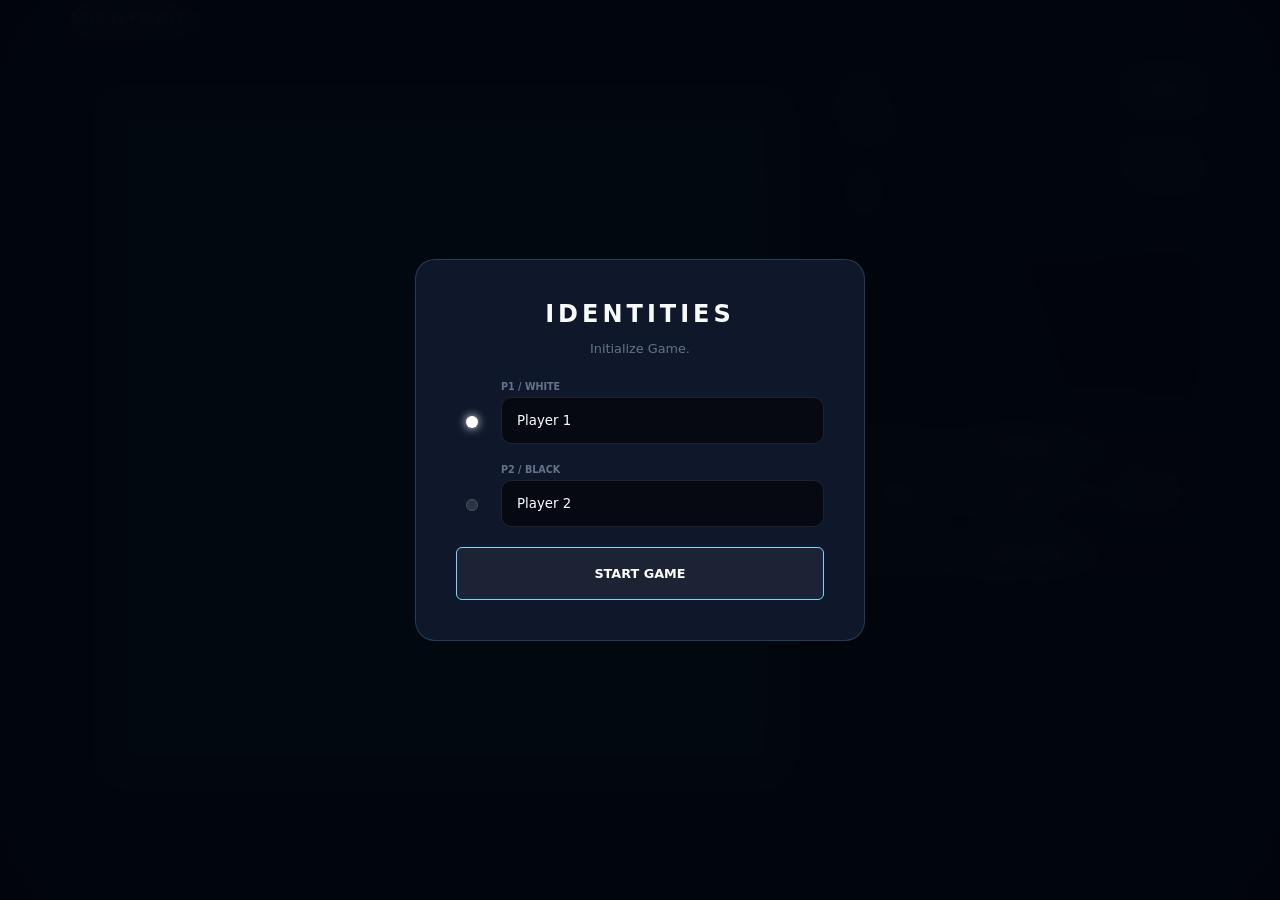
<file: migoyugo.html>
<!-- START OF FILE Paste June 07, 2026 - 11:05PM -->

<!doctype html>
<html lang="en">
  <head>
    <meta charset="UTF-8" />
    <meta
      name="viewport"
      content="width=device-width, initial-scale=1.0, maximum-scale=1.0, user-scalable=no"
    />
    <title>Migoyugo - Local Play</title>
    <style>
      :root {
        --bg: #060912;
        --panel: rgba(13, 20, 38, 0.95);
        --accent: #7dd3fc;
        --accent-glow: rgba(125, 211, 252, 0.3);
        --border: rgba(125, 211, 252, 0.2);
        --text: #f8fafc;
        --dim: #64748b;
        --danger: #f87171;
        --success: #4ade80;
        --t-a: url("assets/img/wood1.png");
        --t-b: url("assets/img/wood2.jpg");
      }

      * {
        box-sizing: border-box;
        font-family: "Inter", system-ui, sans-serif;
        cursor: default;
        -webkit-tap-highlight-color: transparent;
      }

      body {
        margin: 0;
        min-height: 100vh;
        background: radial-gradient(circle at center, #111827 0%, #060912 100%);
        display: flex;
        justify-content: center;
        align-items: flex-start;
        color: var(--text);
        overflow-x: hidden;
        overflow-y: auto;
        padding: 10px;
      }

      .app-shell {
        width: 100%;
        max-width: 1140px;
        display: grid;
        grid-template-columns: 1fr 370px;
        gap: 20px;
        margin: 0 auto;
      }

      /* Responsive Layout: Single column for tablets/mobile */
      @media (max-width: 1000px) {
        .app-shell {
          grid-template-columns: 1fr;
          padding: 10px;
          gap: 15px;
        }
        body {
          align-items: flex-start;
        }
      }

      /* HEADER */
      .hdr {
        grid-column: 1 / -1;
        display: flex;
        justify-content: space-between;
        align-items: center;
        border-bottom: 1px solid var(--border);
        padding-bottom: 12px;
        flex-wrap: wrap;
        gap: 10px;
      }
      .hdr h1 {
        margin: 0;
        font-size: 1rem;
        letter-spacing: 2px;
        font-weight: 900;
        text-transform: uppercase;
      }
      .target-bar {
        font-size: 0.75rem;
        color: var(--dim);
      }
      .target-bar b {
        color: #fff;
        background: rgba(255, 255, 255, 0.1);
        padding: 2px 6px;
        border-radius: 4px;
        font-family: monospace;
      }
      .mv-tag {
        color: var(--accent);
        border: 1px solid var(--accent);
        padding: 2px 6px;
        border-radius: 4px;
        font-size: 0.6rem;
        margin-left: 5px;
        font-weight: 800;
      }

      /* BOARD FRAME */
      .board-frame {
        background: var(--panel);
        border: 1px solid var(--border);
        padding: clamp(10px, 3vw, 30px);
        border-radius: 12px;
        width: 100%;
        display: flex;
        justify-content: center;
      }
      .board {
        display: grid;
        grid-template-columns: repeat(8, 1fr);
        gap: 2px;
        aspect-ratio: 1;
        background: var(--border);
        width: 100%;
        max-width: 700px;
      }
      .cell {
        position: relative;
        cursor: pointer;
        background-size: cover;
        transition: background 0.2s;
      }
      .cell.tile-a {
        background-image: var(--t-a);
      }
      .cell.tile-b {
        background-image: var(--t-b);
      }

      @media (hover: hover) {
        .cell:hover {
          filter: brightness(1.6);
          outline: 2px solid var(--accent);
          z-index: 10;
        }
      }

      .piece {
        position: absolute;
        inset: 15%;
        border-radius: 50%;
        z-index: 5;
        transition: 0.3s cubic-bezier(0.175, 0.885, 0.32, 1.275);
      }
      .piece.white {
        background: radial-gradient(circle at 35% 35%, #fff, #94a3b8);
        box-shadow:
          0 4px 10px rgba(0, 0, 0, 0.5),
          0 0 10px rgba(255, 255, 255, 0.2);
      }
      .piece.black {
        background: radial-gradient(circle at 35% 35%, #475569, #020617);
        border: 1px solid rgba(255, 255, 255, 0.1);
        box-shadow: 0 4px 10px rgba(0, 0, 0, 0.8);
      }
      .piece.yugo::after {
        content: "";
        position: absolute;
        inset: 35%;
        background: #ef4444;
        border-radius: 50%;
        box-shadow: 0 0 10px #ef4444;
      }

      /* SIDEBAR CARDS */
      .side-cards {
        display: flex;
        flex-direction: column;
        gap: 12px;
      }
      @media (max-width: 1000px) {
        .side-cards {
          display: grid;
          grid-template-columns: 1fr 1fr;
        }
        .stats-wrap {
          grid-column: span 2;
          display: grid;
          grid-template-columns: 1fr 1fr;
          gap: 10px;
        }
        .registry {
          height: 120px !important;
        }
        .full-mat-btn {
          grid-column: span 1;
        }
        .actions-group {
          grid-column: span 2;
        }
      }

      .card {
        background: var(--panel);
        border: 1px solid var(--border);
        border-radius: 12px;
        padding: 15px;
        display: flex;
        justify-content: space-between;
        transition: 0.3s;
      }
      .card.active {
        border-color: var(--accent);
        background: rgba(125, 211, 252, 0.05);
        box-shadow: 0 0 20px rgba(125, 211, 252, 0.08);
      }
      .score-box .label {
        font-size: 0.6rem;
        color: var(--dim);
        letter-spacing: 1px;
      }
      .score-box .val {
        font-size: 1.6rem;
        font-weight: 900;
        color: var(--accent);
      }
      .chrono-time {
        font-family: monospace;
        font-size: 1.2rem;
        text-align: right;
      }

      .registry {
        background: rgba(0, 0, 0, 0.3);
        border: 1px solid var(--border);
        border-radius: 12px;
        height: 180px;
        overflow-y: auto;
        padding: 15px;
      }
      .reg-row {
        display: grid;
        grid-template-columns: 35px 1fr 1fr;
        font-family: monospace;
        font-size: 0.75rem;
        padding: 5px 0;
        border-bottom: 1px solid rgba(255, 255, 255, 0.03);
      }
      .reg-num {
        color: var(--accent);
        font-weight: 800;
      }

      .actions {
        display: grid;
        grid-template-columns: repeat(3, 1fr);
        gap: 8px;
      }
      .btn {
        background: rgba(255, 255, 255, 0.05);
        border: 1px solid var(--border);
        color: #fff;
        border-radius: 6px;
        padding: 12px 5px;
        font-size: 0.6rem;
        font-weight: 800;
        text-transform: uppercase;
        cursor: pointer;
        transition: 0.2s;
      }
      .btn:hover:not(:disabled) {
        background: var(--accent);
        color: #000;
      }
      .btn:active {
        transform: scale(0.96);
      }

      /* MODALS RESPONSIVENESS */
      .modal {
        position: fixed;
        inset: 0;
        background: rgba(2, 6, 12, 0.95);
        z-index: 999;
        display: flex;
        align-items: center;
        justify-content: center;
        backdrop-filter: blur(15px);
        visibility: hidden;
        opacity: 0;
        padding: 15px;
      }
      .modal.show {
        visibility: visible;
        opacity: 1;
      }
      .modal-box {
        background: #0f172a;
        border: 1px solid var(--border);
        border-radius: 20px;
        padding: clamp(20px, 5vw, 40px);
        width: 100%;
        max-width: 450px;
        text-align: center;
        position: relative;
        max-height: 90vh;
        overflow-y: auto;
      }

      .ident-wrap {
        margin-bottom: 20px;
        padding-left: 45px;
        position: relative;
        text-align: left;
      }
      .ident-pip {
        position: absolute;
        left: 10px;
        top: 35px;
        width: 12px;
        height: 12px;
        border-radius: 50%;
      }
      .ident-pip.w {
        background: #fff;
        box-shadow: 0 0 10px white;
      }
      .ident-pip.b {
        background: #2a3442;
        border: 1px solid #4a5568;
      }
      .ident-input {
        width: 100%;
        background: #060912;
        border: 1px solid rgba(255, 255, 255, 0.1);
        border-radius: 10px;
        padding: 15px;
        color: #fff;
        outline: none;
      }

      @keyframes fBlast {
        50% {
          transform: scale(1.2);
          filter: brightness(2);
          box-shadow: 0 0 30px var(--accent);
        }
      }
      .forming {
        animation: fBlast 0.5s ease;
      }
    </style>
  </head>
  <body>
    <!-- Identities Input -->
    <div id="modIdent" class="modal show">
      <div class="modal-box">
        <h2
          style="
            font-size: 1.5rem;
            letter-spacing: 4px;
            margin: 0 0 5px;
            font-weight: 900;
          "
        >
          IDENTITIES
        </h2>
        <p style="color: var(--dim); font-size: 0.8rem; margin-bottom: 25px">
          Initialize Game.
        </p>

        <div class="ident-wrap">
          <div class="ident-pip w"></div>
          <label
            class="ident-label"
            style="
              font-size: 0.6rem;
              color: var(--dim);
              font-weight: 800;
              display: block;
              margin-bottom: 5px;
            "
            >P1 / WHITE</label
          >
          <input type="text" id="p1i" class="ident-input" value="Player 1" />
        </div>

        <div class="ident-wrap">
          <div class="ident-pip b"></div>
          <label
            class="ident-label"
            style="
              font-size: 0.6rem;
              color: var(--dim);
              font-weight: 800;
              display: block;
              margin-bottom: 5px;
            "
            >P2 / BLACK</label
          >
          <input type="text" id="p2i" class="ident-input" value="Player 2" />
        </div>

        <button
          class="btn"
          style="
            width: 100%;
            padding: 18px;
            font-size: 0.8rem;
            border-color: var(--accent);
          "
          onclick="initialize()"
        >
          START GAME
        </button>
      </div>
    </div>

    <!-- Settlement Popup -->
    <div id="modVic" class="modal">
      <div class="modal-box">
        <div
          style="
            font-size: 0.6rem;
            color: var(--accent);
            letter-spacing: 5px;
            margin-bottom: 5px;
          "
        >
          GAME END
        </div>
        <h2
          id="winTag"
          style="font-size: 1.8rem; margin: 15px 0 10px; font-weight: 900"
        >
          WHITE VICTORY
        </h2>
        <p
          id="winWhy"
          style="color: var(--dim); font-size: 0.85rem; margin-bottom: 25px"
        >
          GAME OVER.
        </p>

        <div
          style="
            display: grid;
            grid-template-columns: 1fr 1fr;
            background: rgba(0, 0, 0, 0.3);
            padding: 15px;
            border-radius: 12px;
            margin-bottom: 20px;
            border: 1px solid var(--border);
          "
        >
          <div>
            <span style="font-size: 0.6rem; color: var(--dim)" id="vs1"
              >P1</span
            >
            <div
              id="fS1"
              style="font-size: 1.5rem; color: var(--accent); font-weight: 900"
            >
              0
            </div>
          </div>
          <div>
            <span style="font-size: 0.6rem; color: var(--dim)" id="vs2"
              >P2</span
            >
            <div
              id="fS2"
              style="font-size: 1.5rem; color: var(--accent); font-weight: 900"
            >
              0
            </div>
          </div>
        </div>

        <button
          class="btn"
          style="width: 100%; margin-bottom: 8px"
          onclick="location.reload()"
        >
          RE-INITIATE
        </button>
        <button
          class="btn"
          style="width: 100%"
          onclick="location.href = 'index.html'"
        >
          EXIT GAME
        </button>
      </div>
    </div>

    <div class="app-shell">
      <header class="hdr">
        <h1>MIGOYUGO <span class="mv-tag" id="tagM">#1</span></h1>
        <div class="target-bar" id="tHdr">Target: <b>--</b></div>
      </header>

      <main class="board-frame">
        <div id="grid" class="board"></div>
      </main>

      <aside class="side-cards">
        <div class="stats-wrap">
          <div id="cd1" class="card active">
            <div class="score-box">
              <span class="label" id="nm1">P1</span>
              <div class="val" id="sDisp1">0</div>
            </div>
            <div class="chrono">
              <div id="tm1" class="chrono-time">00:00</div>
            </div>
          </div>

          <div id="cd2" class="card">
            <div class="score-box">
              <span class="label" id="nm2">P2</span>
              <div class="val" id="sDisp2">0</div>
            </div>
            <div class="chrono">
              <div id="tm2" class="chrono-time">00:00</div>
            </div>
          </div>
        </div>

        <div class="registry" id="logP">
          <div id="logArea"></div>
        </div>

        <button class="btn full-mat-btn" onclick="toggleMatrix(true)">
          SYSTEM LOGS
        </button>

        <div class="actions actions-group">
          <button class="btn" id="btnU">Undo</button>
          <button class="btn" id="btnR">Reset</button>
          <button
            class="btn btn-resign"
            onclick="forceSurrender()"
            style="color: var(--danger)"
          >
            Resign
          </button>
        </div>

        <button
          class="btn"
          style="margin-top: 10px; grid-column: span 2"
          onclick="location.href = 'index.html'"
        >
          ⌂ BACK TO MENU
        </button>
      </aside>
    </div>

    <!-- Hidden Logs for responsiveness -->
    <div id="modMat" class="modal" onclick="toggleMatrix(false)">
      <div class="modal-box" onclick="event.stopPropagation()">
        <h2 style="font-size: 1rem; margin-bottom: 15px">FULL ACTION MATRIX</h2>
        <div
          id="matrixContainer"
          style="
            background: #060912;
            text-align: left;
            padding: 15px;
            height: 300px;
            overflow-y: auto;
            font-size: 0.8rem;
            border: 1px solid var(--border);
          "
        ></div>
      </div>
    </div>

    <script>
      const gameSize = 8;
      const game = {
        board: Array.from({ length: gameSize }, () =>
          Array(gameSize).fill(null),
        ),
        turn: 1,
        players: {
          1: { n: "Player 1", col: "white" },
          2: { n: "Player 2", col: "black" },
        },
        moves: [],
        undoStack: [],
        timers: [0, 0],
        active: false,
        over: false,
      };

      function playAudio(name) {
        const audio = new Audio(`./assets/sfx/${name}.mp3`);
        audio
          .play()
          .catch((e) => console.log("Audio waiting for interaction..."));
      }

      function initialize() {
        game.players[1].n =
          document.getElementById("p1i").value.trim() || "Player 1";
        game.players[2].n =
          document.getElementById("p2i").value.trim() || "Player 2";
        document.getElementById("nm1").innerText = game.players[1].n;
        document.getElementById("nm2").innerText = game.players[2].n;
        document.getElementById("modIdent").classList.remove("show");
        render();
        game.active = true;
        setInterval(() => {
          if (!game.active || game.over) return;
          game.timers[game.turn - 1]++;
          syncChronos();
        }, 1000);
      }

      function syncChronos() {
        const fmt = (s) =>
          `${Math.floor(s / 60)
            .toString()
            .padStart(2, "0")}:${(s % 60).toString().padStart(2, "0")}`;
        document.getElementById("tm1").innerText = fmt(game.timers[0]);
        document.getElementById("tm2").innerText = fmt(game.timers[1]);
      }

      function render() {
        const board = document.getElementById("grid");
        board.innerHTML = "";
        for (let r = 0; r < gameSize; r++) {
          for (let c = 0; c < gameSize; c++) {
            const cell = document.createElement("div");
            cell.className = `cell ${(r + c) % 2 === 0 ? "tile-a" : "tile-b"}`;
            cell.onclick = () => engage(r, c);
            cell.onmouseenter = () => scout(r, c);
            cell.dataset.r = r;
            cell.dataset.c = c;
            board.appendChild(cell);
          }
        }
        updateInterface();
      }

      function scout(r, c) {
        if (game.over) return;
        const coords = `${String.fromCharCode(97 + c)}${8 - r}`;
        document.getElementById("tHdr").innerHTML = `Target: <b>${coords}</b>`;
      }

      function engage(r, c) {
        if (game.over || game.board[r][c] || lineCheck(r, c, game.turn)) return;

        game.undoStack.push(
          JSON.parse(JSON.stringify({ b: game.board, t: game.turn })),
        );
        game.moves.push(`${String.fromCharCode(97 + c)}${8 - r}`);

        game.board[r][c] = { p: game.turn, y: false };

        playAudio(game.turn === 1 ? "white" : "black");

        const found = scanYugo(r, c, game.turn);
        if (found.length > 0) {
          playAudio("form");

          found.forEach((l) =>
            l.forEach(([rr, cc]) => {
              if (!game.board[rr][cc].y) game.board[rr][cc] = null;
              document
                .querySelector(`.cell[data-r="${rr}"][data-c="${cc}"]`)
                .classList.add("forming");
            }),
          );
          game.board[r][c] = { p: game.turn, y: true, stacks: found.length };
          setTimeout(
            () =>
              document
                .querySelectorAll(".cell")
                .forEach((c) => c.classList.remove("forming")),
            600,
          );
        }

        if (igoCheck(game.turn))
          settleConflict(game.turn, "opponent Builded IGO");
        else {
          game.turn = game.turn === 1 ? 2 : 1;
          updateInterface();
        }
      }

      function updateInterface() {
        document.querySelectorAll(".cell").forEach((ce) => {
          const d = game.board[ce.dataset.r][ce.dataset.c];
          ce.innerHTML = "";
          if (d) {
            const p = document.createElement("div");
            p.className = `piece ${d.p === 1 ? "white" : "black"} ${d.y ? "yugo" : ""}`;
            ce.appendChild(p);
          }
        });
        document
          .getElementById("cd1")
          .classList.toggle("active", game.turn === 1);
        document
          .getElementById("cd2")
          .classList.toggle("active", game.turn === 2);
        document.getElementById("sDisp1").innerText = score(1);
        document.getElementById("sDisp2").innerText = score(2);
        document.getElementById("tagM").innerText = `#${game.moves.length + 1}`;
        drawLogs();
      }

      function drawLogs() {
        let rows = "";
        for (let i = 0; i < game.moves.length; i += 2) {
          rows += `<div class="reg-row">
            <span class="reg-num">${i / 2 + 1}.</span>
            <span>${game.moves[i]}</span>
            <span>${game.moves[i + 1] || "--"}</span>
          </div>`;
        }
        document.getElementById("logArea").innerHTML = rows;
        document.getElementById("matrixContainer").innerHTML = rows;
      }

      function toggleMatrix(s) {
        document.getElementById("modMat").classList.toggle("show", s);
      }

      function lineCheck(r, c, p) {
        for (let [dr, dc] of [
          [0, 1],
          [1, 0],
          [1, 1],
          [1, -1],
        ]) {
          let n = 1;
          for (let m of [-1, 1]) {
            let cr = r + dr * m,
              cc = c + dc * m;
            while (
              cr >= 0 &&
              cr < gameSize &&
              cc >= 0 &&
              cc < gameSize &&
              game.board[cr][cc]?.p === p
            ) {
              n++;
              cr += dr * m;
              cc += dc * m;
            }
          }
          if (n > 4) return true;
        }
        return false;
      }

      function scanYugo(r, c, p) {
        const lines = [];
        for (let [dr, dc] of [
          [0, 1],
          [1, 0],
          [1, 1],
          [1, -1],
        ]) {
          let ch = [[r, c]];
          for (let m of [-1, 1]) {
            let cr = r + dr * m,
              cc = c + dc * m;
            while (
              cr >= 0 &&
              cr < gameSize &&
              cc >= 0 &&
              cc < gameSize &&
              game.board[cr][cc]?.p === p
            ) {
              ch.push([cr, cc]);
              cr += dr * m;
              cc += dc * m;
            }
          }
          if (ch.length === 4) lines.push(ch);
        }
        return lines;
      }

      function igoCheck(p) {
        const yg = [];
        for (let r = 0; r < gameSize; r++)
          for (let c = 0; c < gameSize; c++)
            if (game.board[r][c]?.p === p && game.board[r][c].y)
              yg.push([r, c]);

        for (let [r, c] of yg) {
          for (let [dr, dc] of [
            [0, 1],
            [1, 0],
            [1, 1],
            [1, -1],
          ]) {
            let cnt = 1;
            for (let i = 1; i < 4; i++)
              if (yg.some((y) => y[0] === r + dr * i && y[1] === c + dc * i))
                cnt++;
            if (cnt >= 4) return true;
          }
        }
        return false;
      }

      function score(p) {
        return game.board
          .flat()
          .reduce((a, v) => (v?.p === p && v.y ? a + (v.stacks || 1) : a), 0);
      }

      function settleConflict(winner, msg) {
        game.over = true;
        document.getElementById("winTag").innerText =
          game.players[winner].n.toUpperCase() + " WINS";
        document.getElementById("winWhy").innerText = msg;
        document.getElementById("vs1").innerText = game.players[1].n;
        document.getElementById("vs2").innerText = game.players[2].n;
        document.getElementById("fS1").innerText = score(1);
        document.getElementById("fS2").innerText = score(2);
        document.getElementById("modVic").classList.add("show");
      }

      function forceSurrender() {
        settleConflict(
          game.turn === 1 ? 2 : 1,
          "opponent has resigned the match.",
        );
      }

      document.getElementById("btnU").onclick = () => {
        if (!game.undoStack.length) return;
        const s = game.undoStack.pop();
        game.board = s.b;
        game.turn = s.t;
        game.moves.pop();
        updateInterface();
      };
      document.getElementById("btnR").onclick = () => location.reload();
    </script>
  </body>
</html>
</file>
